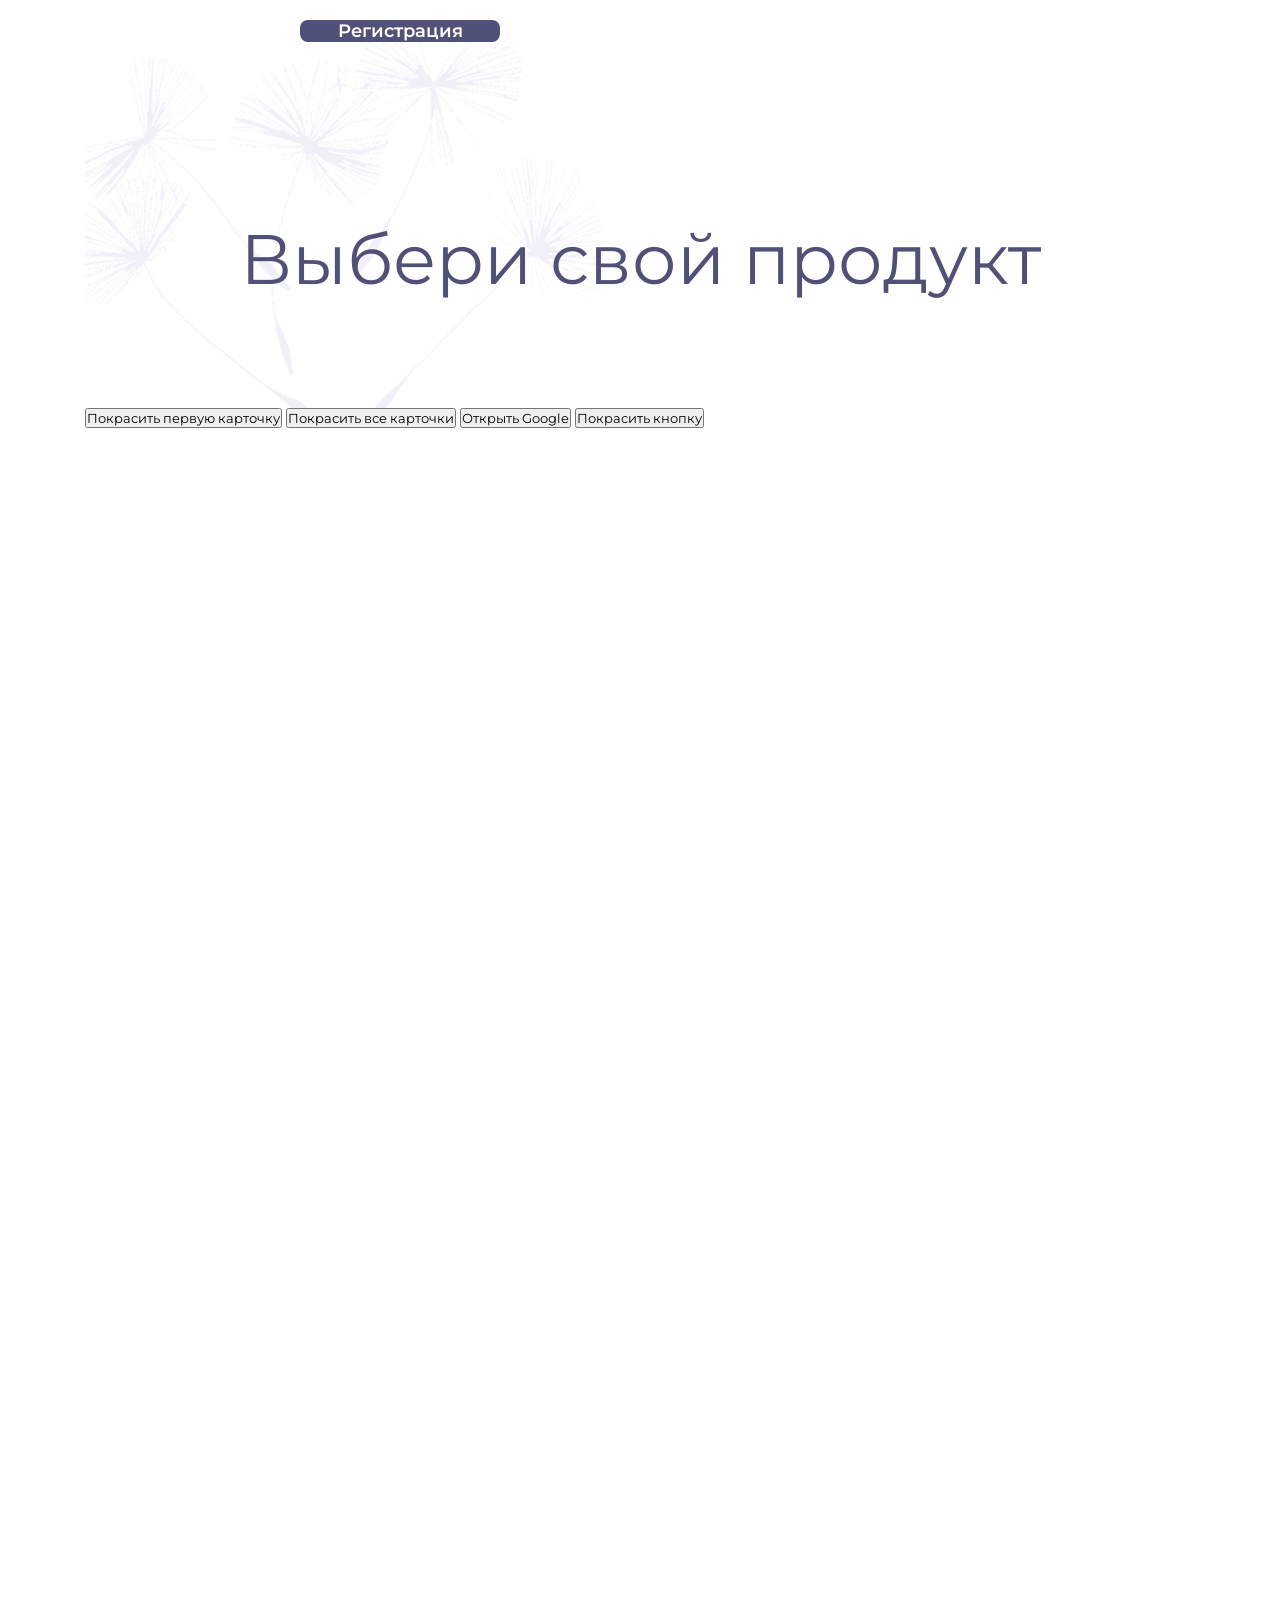
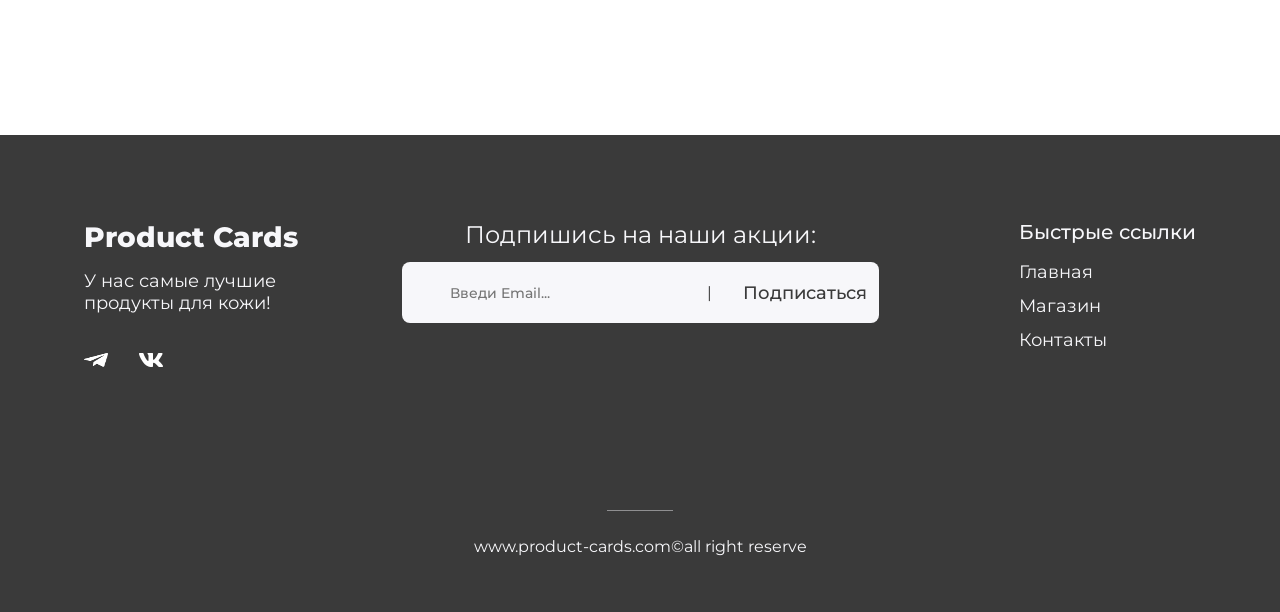
<file: index.html>
<!DOCTYPE html>
<html lang="ru">

<head>
  <meta charset="UTF-8">
  <meta name="viewport" content="width=device-width, initial-scale=1.0">
  <link rel="preconnect" href="https://fonts.googleapis.com">
  <link rel="preconnect" href="https://fonts.gstatic.com" crossorigin>
  <link href="https://fonts.googleapis.com/css2?family=Montserrat:ital,wght@0,100..900;1,100..900&display=swap"
    rel="stylesheet">
  <link rel="stylesheet" href="styles/style.css">
  <title>Каталог товаров</title>
</head>

<body>
  <button id="registration-modal-btn" type="button">Регистрация</button>
  <div class="overlay" id="registration-modal">
    <div class="modal">
      <button id="close-modal-btn" type="button" class="modal-close">×</button>
      <form id="registration-form" action="" method="post">
        <h2>Регистрация</h2>
        <label for="modal-name">Имя:</label>
        <input id="modal-name" name="name" type="text" placeholder="Введи имя..." required>

        <label for="modal-surname">Фамилия:</label>
        <input id="modal-surname" name="surname" type="text" placeholder="Введи фамилию..." required>

        <label for="modal-birthdate">Дата рождения:</label>
        <input id="modal-birthdate" name="birthdate" type="date" min="1900-01-01" max="2026-06-06" required>

        <label for="modal-login">Логин:</label>
        <input id="modal-login" name="login" type="text" placeholder="Введи логин..." required>

        <label for="modal-password">Пароль:</label>
        <input id="modal-password" name="password" type="password" placeholder="Введи пароль..." minlength="6" required>

        <label for="modal-confirm-password">Подтвердите пароль:</label>
        <input id="modal-confirm-password" name="confirm-password" type="password" placeholder="Повторите пароль..."
          required>
        <button class="register-submit-btn" type="submit">Зарегистрироваться</button>
      </form>
    </div>
  </div>

  <div class="all-elements bg-img-dandelions">
    <h1 class="product-selection__title">Выбери свой продукт</h1>
    <div class="buttons">
      <button id="recolor-first-card-button">Покрасить первую карточку</button>
      <button id="recolor-cards-button">Покрасить все карточки</button>
      <button id="open-google-button">Открыть Google</button>
      <button id="self-recolor-button">Покрасить кнопку</button>
    </div>

    <div class="product-card-wrapper"></div>
  </div>

  <footer>
    <div class="footer-content">
      <div class="footer-content__text-content">
        <p id="footer-content__text-content-head">Product Cards</p>
        <p id="footer-content__text-content-par">У нас самые лучшие продукты для кожи!</p>
        <div class="footer-content__icons">
          <a href="" target="_blank"><img src="images/tg-icon.png" alt="tg-icon" width="24" height="14"></a>
          <a href="" target="_blank"><img src="images/vk-icon.png" alt="vk-icon" width="24" height="14"></a>
        </div>
      </div>
      <div class="footer-content__subscribe-section">
        <label for="email-input">Подпишись на наши акции:</label>
        <form method="post" action="" class="subscribe-mailing-form" enctype="text/plain">
          <input id="email-input" name="email-input" type="email" placeholder="Введи Email..." required>
          <span id="divider">|</span>
          <button id="subscribe-emailing-btn" type="submit">Подписаться</button>
        </form>
      </div>
      <nav class="footer-nav">
        <h2 class="footer-nav__header">Быстрые ссылки</h2>
        <ul class="footer-nav__list">
          <li class="footer-nav__li"><a href="#">Главная</a></li>
          <li class="footer-nav__li"><a href="#">Магазин</a></li>
          <li class="footer-nav__li"><a href="#">Контакты</a></li>
        </ul>
      </nav>
    </div>
    <div class="footer-bottom">
      <hr id="footer-hr">
      <div class="footer-email">
        <p>www.product-cards.com©all right reserve</p>
      </div>
    </div>
  </footer>
</body>

<script src="js/main.js" type="module"></script>

</html>
</file>
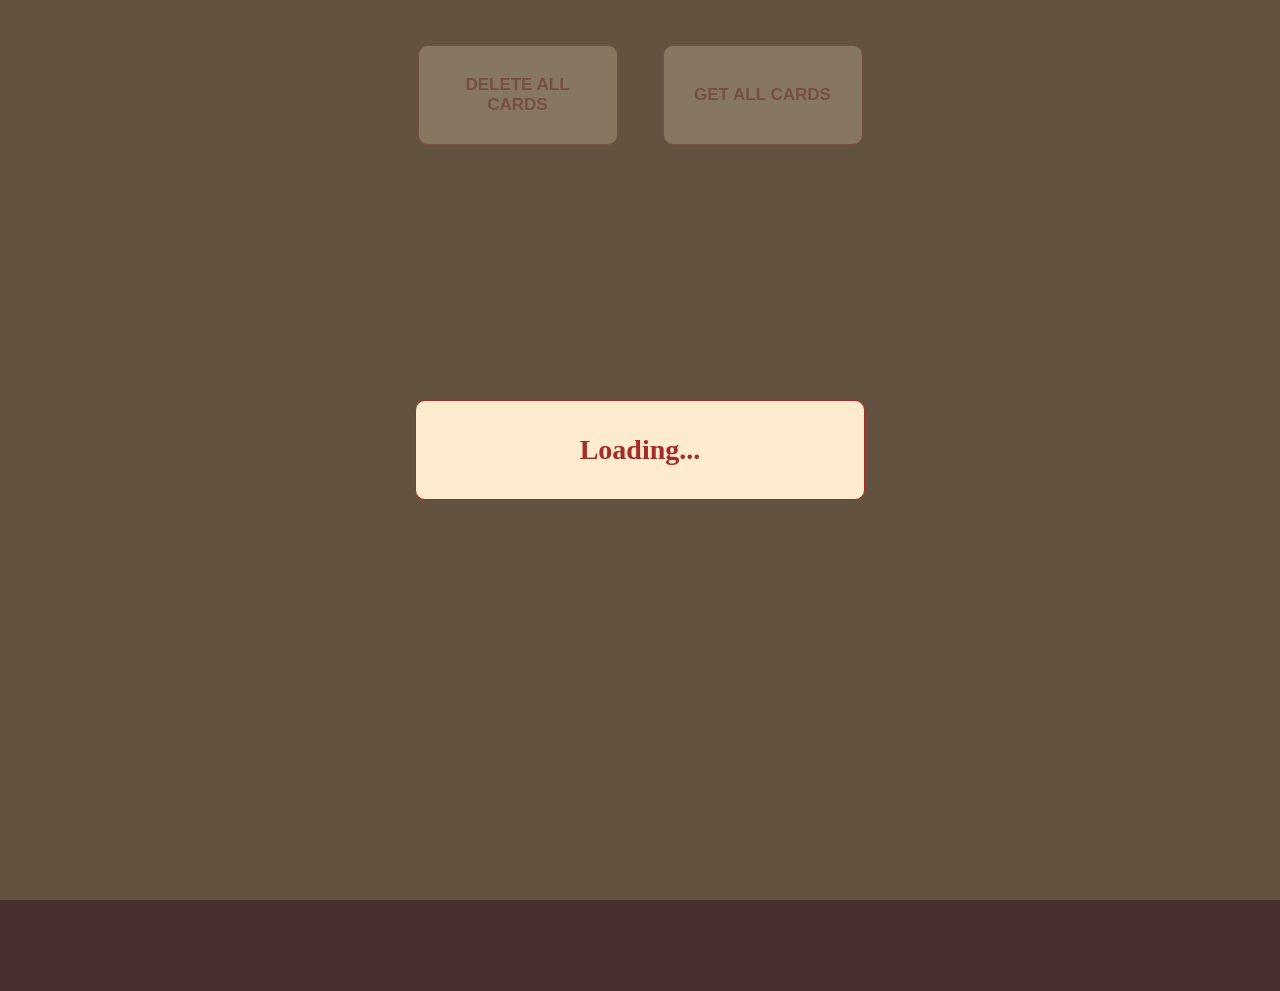
<file: async/async.html>
<!DOCTYPE html>
<html lang="ru">

<head>
  <meta charset="UTF-8">
  <meta name="viewport" content="width=device-width, initial-scale=1.0">
  <title>async</title>
  <link rel="stylesheet" href="./async.css">
</head>

<body>
  <div class="container">
    <div class="btns-block">
      <button id="delete-all-cards-btn">Delete All cards</button>
      <button id="get-all-cards-btn">Get All cards</button>
    </div>
    <div class="user-cards-wrapper"></div>
  </div>

</body>
<script type="module" src="./async.js"></script>

</html>
</file>
<file: styles/style.css>
* {
  padding: 0;
  margin: 0;
  box-sizing: border-box;
  font-family: "Montserrat";
}

.all-elements {
  width: 1110px;
  display: flex;
  justify-content: center;
  flex-direction: column;
  margin: 0 auto;
}

.product-selection__title {
  text-align: center;
  font-style: normal;
  font-weight: 400;
  font-size: 70px;
  line-height: 78px;
  margin: 220px auto 110px;
  color: #515076;
}

.bg-img-dandelions {
  background-image: url("/images/bg-dandelions.png");
  background-repeat: no-repeat;
  background-size: 50%;
}

.product-card-wrapper {
  display: flex;
  flex-direction: row;
  flex-wrap: wrap;
  justify-content: center;
  align-items: center;
  align-content: space-between;
  row-gap: 45px;
  column-gap: 45px;
  height: 1191px;
  width: 1110px;
  margin: 0 auto 116px;
}

.product-card {
  width: 340px;
  min-height: 573px;
  box-shadow: 0 2px 2px 0;
  position: relative;
  background: #F7F7FA;
  box-shadow: 2px 2px 10px rgba(81, 80, 118, 0.1);

}

.product-card__img {
  display: block;
  width: 290px;
  margin: 25px;
}

.product-card__for-skin {
  font-style: normal;
  font-weight: 400;
  font-size: 12px;
  line-height: 24px;
  text-transform: uppercase;
  color: #A5A3B9;
  padding-left: 25px;
  margin-top: 5px;
  margin-bottom: 5px;
}

.product-card__title {
  padding-left: 25px;
  font-style: normal;
  font-weight: 700;
  font-size: 20px;
  line-height: 27px;
  color: #515076;
  margin-top: 5px;
  margin-bottom: 5px;
}

.product-card__descr {
  padding-left: 25px;
  font-style: normal;
  font-weight: 400;
  font-size: 13px;
  line-height: 18px;
  color: #515076;
  margin-top: 5px;
  margin-bottom: 15px;
}

.product-card__composition {
  padding-left: 25px;
  margin-top: 15px;
  margin-bottom: 5px;
  font-style: normal;
  font-weight: 400;
  font-size: 13px;
  line-height: 18px;
  color: #515076;
}

.product-card__components {
  padding-left: 50px;
  font-style: normal;
  font-weight: 400;
  font-size: 13px;
  line-height: 18px;
  color: #515076;
  margin-top: 5px;
  margin-bottom: 25px;
  list-style-position: inside;
}

.product-card__price {
  margin-left: 25px;
  font-style: normal;
  font-weight: 700;
  font-size: 20px;
  line-height: 24px;
  color: #515076;
  float: left;
  margin-bottom: 25px;
}

.product-card__price-value {
  margin-right: 25px;
  font-style: normal;
  font-weight: 400;
  font-size: 20px;
  line-height: 24px;
  float: right;
  color: #515076;
  margin-bottom: 25px;
}
/*Рабочая зона*/


footer {
  background-color: #3A3A3A;
  min-height: 477px;
  color: #F7F7FA;
  padding: 49px 30px 28px;
  box-sizing: border-box;

  display: flex;
  flex-direction: column;
}

.footer-content {
  display: grid;
  grid-template-columns: 1fr auto 1fr;
  align-items: start;
  margin: 36px 54px 0 54px;
  min-height: 147px;
  gap: 40px;
  position: relative;
}

.footer-content__text-content {
  justify-self: start;
  display: flex;
  flex-direction: column;
  min-height: 147px;
  gap: 16px;
}
#footer-content__text-content-head {
  font-weight: 800;
  font-size: 28px;
  margin: 0;
}
#footer-content__text-content-par {
  font-weight: 400;
  font-size: 18px;
  margin: 0;
}

.footer-content__icons {
  display: flex;
  flex-direction: row;
  gap: 30.5px;
  align-items: center;
  margin-top: auto;
}

.footer-content__icons a {
  display: inline-flex;
}

.footer-content__subscribe-section {
  justify-self: center;
  display: flex;
  flex-direction: column;
  gap: 13px;
  align-items: center;
  width: 477px;
  margin: 0 auto;
}

.footer-content__subscribe-section label {
  font-size: 24px;
  font-weight: 400;
  margin: 0;
  /* display: block; */
}

.subscribe-mailing-form {
  width: 477px;
  min-height: 61px;
  padding: 6px 12px;
  border-radius: 8px;
  background: #F7F7FA;
  display: flex;
  align-items: center;
  gap: 10px;
}

.subscribe-mailing-form input {
  border: 0;
  outline: none;
  background: transparent;
  font-size: 14px;
  font-weight: 500;
  color: #3A3A3A;
  width: 160px;
  min-width: 0;
  flex-shrink: 1;
  padding: 0;
  padding-left: 36px;
  flex: 1;
}

.subscribe-mailing-form button {
  border: 0;
  background: transparent;
  color: #3A3A3A;
  font-size: 18px;
  font-weight: 500;
  cursor: pointer;
  padding: 0;
  margin-left: auto;
}

#divider {
  margin-left: auto;
  margin-right: 21px;
  color: #3A3A3A;
}

.footer-nav {
  justify-self: end;
  display: flex;
  flex-direction: column;
}

.footer-nav__header {
  font-size: 20px;
  font-weight: 500;
  margin: 0;
}

.footer-nav ul {
  margin: 17px 0 0;
  padding: 0;
  list-style: none;
  font-size: 18px;
  display: flex;
  flex-direction: column;
  gap: 12px;
}

.footer-nav a {
  text-decoration: none;
  color: #F7F7FA;
  font-size: 18px;
  font-weight: 400;
}
.footer-bottom {
  margin-top: auto;
}
#footer-hr {
  width: 66px;
  margin: 86px auto 26px;
  border: 0;
  border-top: 1px solid rgba(247, 247, 250, 0.45);
}

.footer-email {
  text-align: center;
  margin: 0 auto 28px;
  width: 100%;
}

.footer-email p {
  margin: 0;
}

.overlay {
  display: none;
  position: fixed;
  top: 0;
  left: 0;
  background: rgba(0, 0, 0, 0.9);
  justify-content: center;
  align-items: center;
  width: 100%;
  height: 100%;
  overflow-y: auto;
  z-index: 1;
}

.overlay.modal-showed {
  display: flex;
}
.modal {
  width: 50%;
  max-width: 500px;
  min-height: 500px;
  border-radius: 8px;
  position: relative;
  padding: 40px 30px;
  box-shadow: 0 10px 30px rgba(0, 0, 0, 0.3);
  background: #2d8f94;
}
.modal-close {
  position: absolute;
  top: 15px;
  right: 20px;
  font-size: 28px;
  background: none;
  border: none;
  cursor: pointer;
  color: #515076;
}

.modal-close:hover {
  color: #e74c3c;
}

#registration-form  {
  display: flex;
  justify-content: center;
  gap: 18px;
  flex-direction: column;
}
#registration-form label {
  font-weight: 500;
  color: #3f2b2b;
  margin-bottom: 4px;
  display: block;
}

#registration-form input {
  width: 100%;
  padding: 14px 16px;
  border: 1px solid #d0d0d0;
  border-radius: 8px;
  font-size: 16px;
  box-sizing: border-box;
  transition: all 0.3s;
}

#registration-form input:focus {
  outline: none;
  border-color: #515076;
  box-shadow: 0 0 0 3px rgba(81, 80, 118, 0.15);
}

.register-submit-btn {
  width: 100%;
  padding: 16px 20px;
  background-color: #515076;
  color: white;
  border: none;
  border-radius: 8px;
  font-size: 18px;              
  font-weight: 600;
  cursor: pointer;
  margin-top: 15px;
  transition: all 0.3s ease;
  height: 56px;                
}

.register-submit-btn:hover {
  background-color: #3f3d5e;
  transform: translateY(-2px);
  box-shadow: 0 4px 12px rgba(81, 80, 118, 0.3);
}

#registration-form h2 {
  text-align: center;
  margin-bottom: 10px;
  color: #515076;
}

#registration-modal-btn {
  background-color: #515076;
  color: white;
  border: none;
  border-radius: 8px;
  font-size: 18px;              
  font-weight: 600;
  cursor: pointer;
  width: 200px;
  position: fixed;
  left: 300px;
  top: 20px;
}
</file>
<file: async/async.css>
html {
  box-sizing: border-box;
}

*, *::after, *::before {
  margin: 0;
  padding: 0;
  box-sizing: inherit;
}

body {
  background-color: rgba(73, 48, 48, 1);
}

.container {
  width: 100vw;
  height: 100hw;
}

.loading {
  position: absolute;
  top: 50%;
  left: 50%;
  display: flex;
  align-items: center;
  justify-content: center;
  transform: translate(-50%, -50%);
  padding: 15px;
  border: 1px solid;
  border-radius: 10px;
  background-color: blanchedalmond;
  color:brown;
  width: 450px;
  height: 100px;
  font-size: 28px;
  font-weight: 600;
  z-index: 1000;
}

.loading-overlay {
  display:block;
  position: absolute;
  top: 0;
  left: 0;
  width: 100vw;
  height: 100vh;
  z-index: 100;
  background-color: rgba(107, 90, 69, 0.8);
}

.user-cards-wrapper {
  display: flex;
  flex-direction: row;
  flex-wrap: wrap;
  justify-content: center;
  align-items: center;
  align-content: space-between;
  row-gap: 30px;
  column-gap: 30px;
  height: 700px;
  width: 1110px;
  margin: 30px auto 116px;
}

.user-card {
  display: flex;
  border: 1px solid #030303;
  box-shadow: 0 2px 2px 0;
  border-radius: 20px;
  width: 340px;
  min-height: 173px;
  overflow-y: auto;
  color: #515076;
  background: #F7F7FA;
  gap: 5px;
  flex-direction: column;
  text-align: center;
  justify-content: center;
}
.user-card__text {
  margin: 15px auto;
  background-color: bisque;
  width: 300px;
  border-radius: 20px;
  display: inline-flex;
  display: inline-block;
  text-align: center;
  line-height: 1.2;
}

.btns-block {
  margin-top: 45px;
  display: flex;
  justify-content: center;
  align-items: center;
  flex-direction: row;
  gap: 45px;
}
#delete-all-cards-btn {
  width: 200px;
  height: 100px;
  cursor: pointer;
  padding: 15px;
  border: 1px solid;
  border-radius: 10px;
  background-color: blanchedalmond;
  color:brown;
  font-size: 17px;
  font-weight: 600;
  text-transform: uppercase;
}
.delete-this-card-btn {
  margin: 20px auto;
  width: 100px;
  height: 40px;
  cursor: pointer;
  border: 1px solid;
  border-radius: 10px;
  background-color: rgb(255, 217, 161);
  color:rgba(165, 42, 42, 0.8);
  font-weight: 500;
  text-transform: uppercase;
  font-size: 15px;
  padding: 5px;
}
#get-all-cards-btn {
  width: 200px;
  height: 100px;
  cursor: pointer;
  padding: 15px;
  border: 1px solid;
  border-radius: 10px;
  background-color: blanchedalmond;
  color:brown;
  font-size: 17px;
  font-weight: 600;
  text-transform: uppercase;
}

.div-error {
  position: absolute;
  left: 50%;
  top: 50%;
  transform: translate(-50%, -50%);
  border: 1 solid;
  background-color: rgb(255, 217, 161);
  width: 500px;
  height: 100px;
  text-align: center;
  padding: 40px;
  border-radius: 10px;
}
</file>
